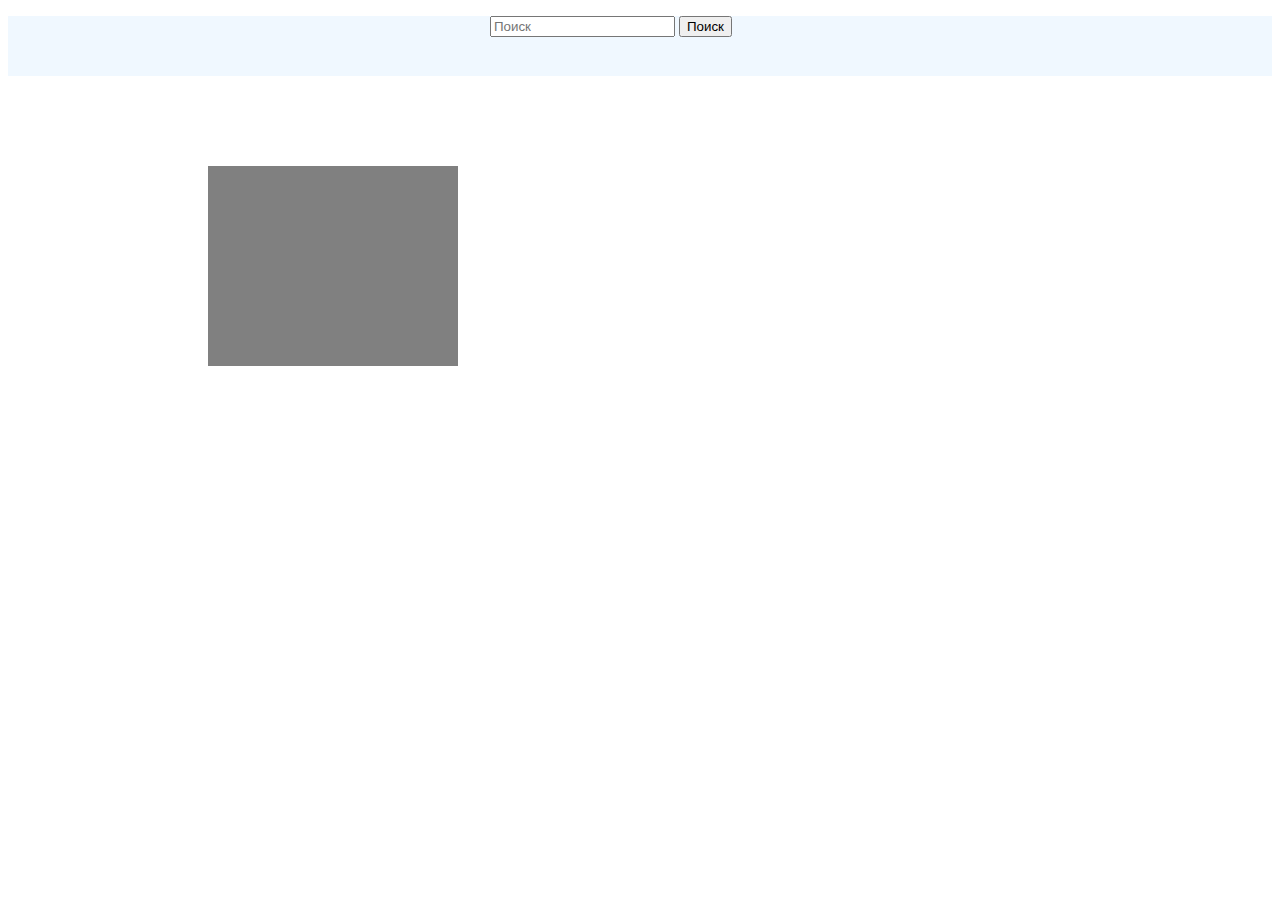
<file: index.html>
<!DOCTYPE html>
<html>
  <head>
    <meta charset="utf-8">
    <link rel="stylesheet" href="news.css">
    <title></title>
  </head>
  <body>
    <div class="header">
      <div class="pousk">
      <p><input type="search" placeholder="Поиск">
        <input type="submit" value="Поиск">
      </p>
    </div>
    <div class="novostu">
      <div class="block1">

    <!--<div class="img"><img src="nuchegosebe.jpg" class="kartinka"></div>
      <div class="text">
<ol>
  <li>Эпичная новость!Кликай сюда чтобы просмотреть(клик байт)</li>
</ol>
      </div>-->
      </div>
      <div class="block2">
        <!--<div><img src="nuchegosebe.jpg" class="kartinka2"></div>
        <div class="text2">
          <ol>
            <li>Заходи сюда у нас круто</li>
          </ol>
        </div>
      </div>-->
      </div>
     <!-- <div class="block3">
        <ol class="menu">
          <li>Menu</li>
          <li>Apps</li>
          <li>TUT 4TOTO</li>
        </ol>
      </div>-->
</div>
  </body>
</html>
</file>
<file: news.css>
.header {
  display: block;
  height: 60px;
  background-color: #F0F8FF;
  
}
.pousk {
  width: 300px;
  margin: auto;
  height: 20px;
}
.block1 {
width: 250px;
height: 200px;
background-color: grey;
margin-left: 200px;
margin-top: 130px;
display: inline-block;
float: left;
font-size: 190%;
}
/*.block2 {
width: 250px;
height: 200px;
background-color: grey;
margin-top: 130px;
margin-left: 400px;
display: inline-block;
}*/
.kartinka {
width: 200px;
margin-top: 10px;
margin-left: 105px;
}
.text {
width: 350px;
height: 300px;
margin-left: 50px;
margin-top: 50px;
  font-family:'Times New Roman';
font-size: 190%;
}
.novostu{
  display: inline-block;
  width: 1034px;
  height: 800px;
  margin-top: 30px;
  margin-left: 150px;
  margin-right: 150px;
  font-family:'Times New Roman';
font-size: 190%;
   margin: auto;
}
/*.block3{
 width: 160px;
height: 1000px;
background-color: grey;
margin-left: -60px;
margin-top: 60px;
float: left;
font-family:'Times New Roman';
font-size: 190%;
}*/
</file>
